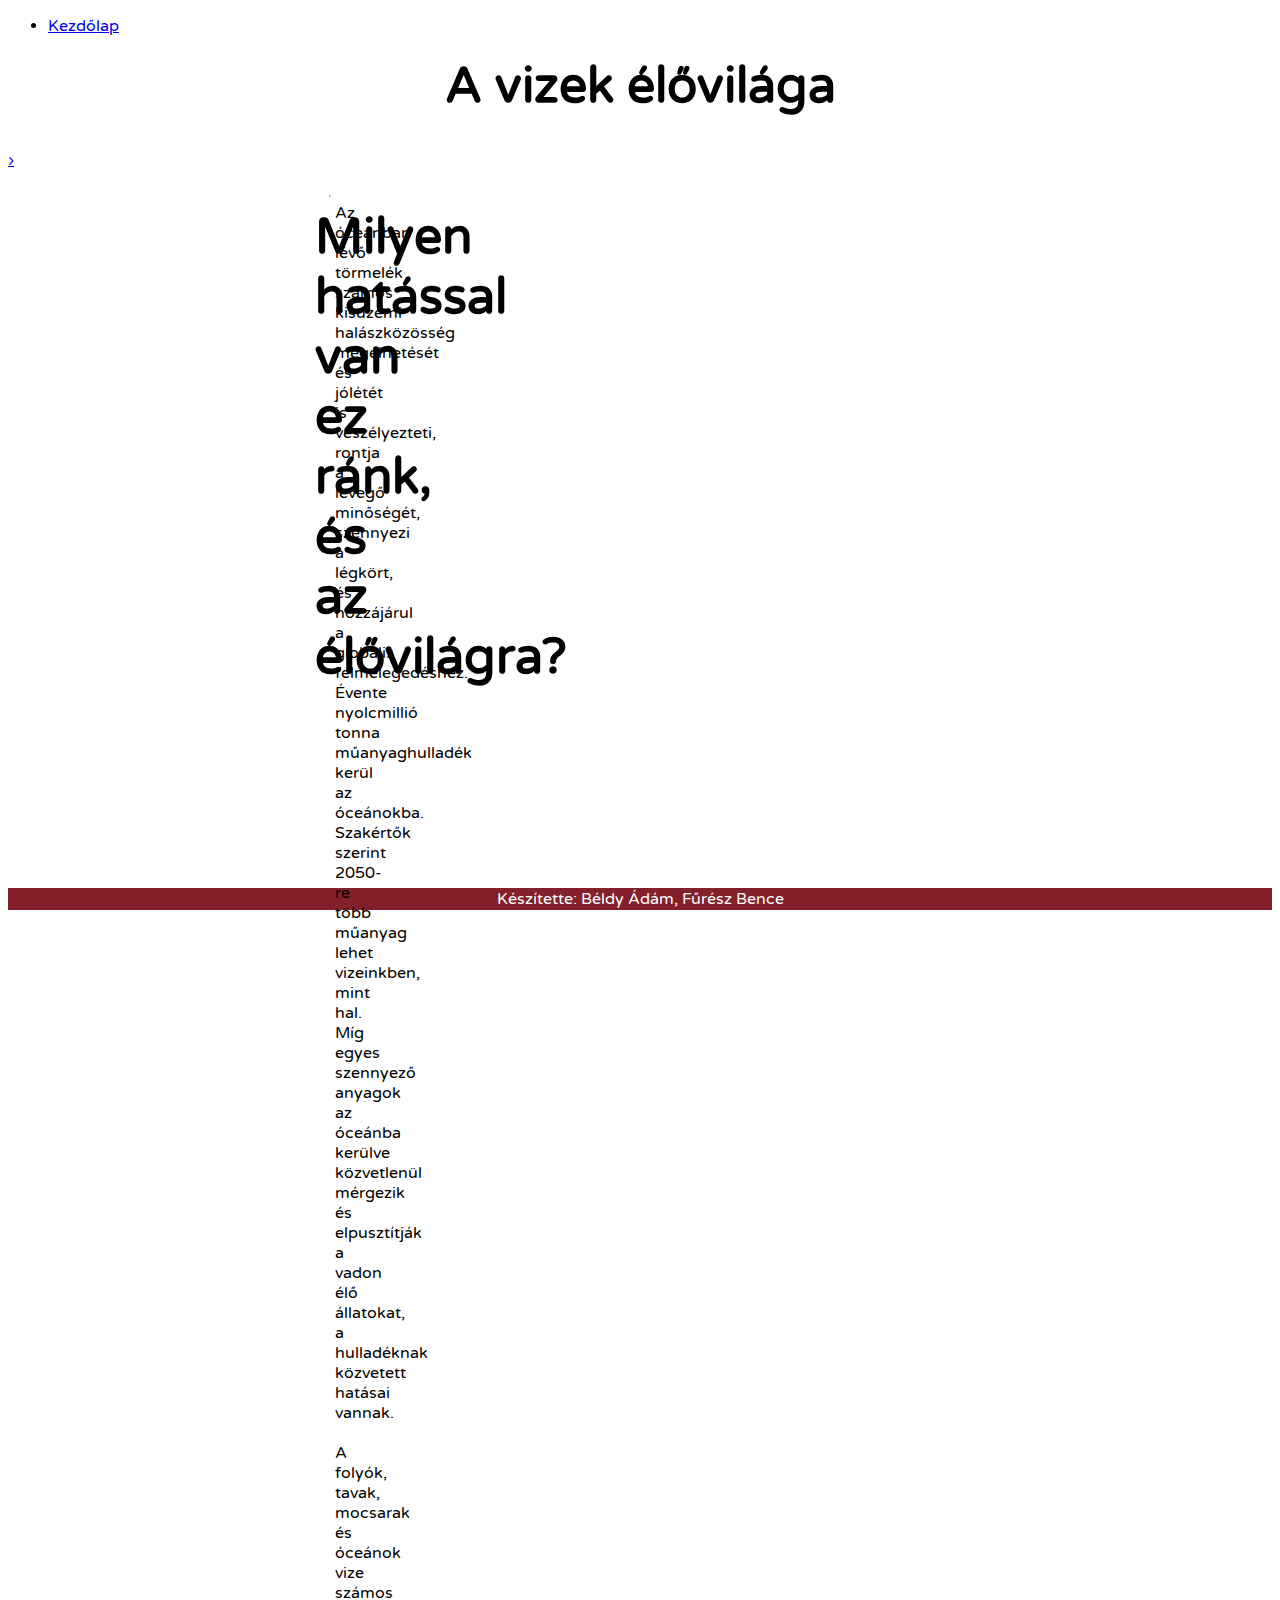
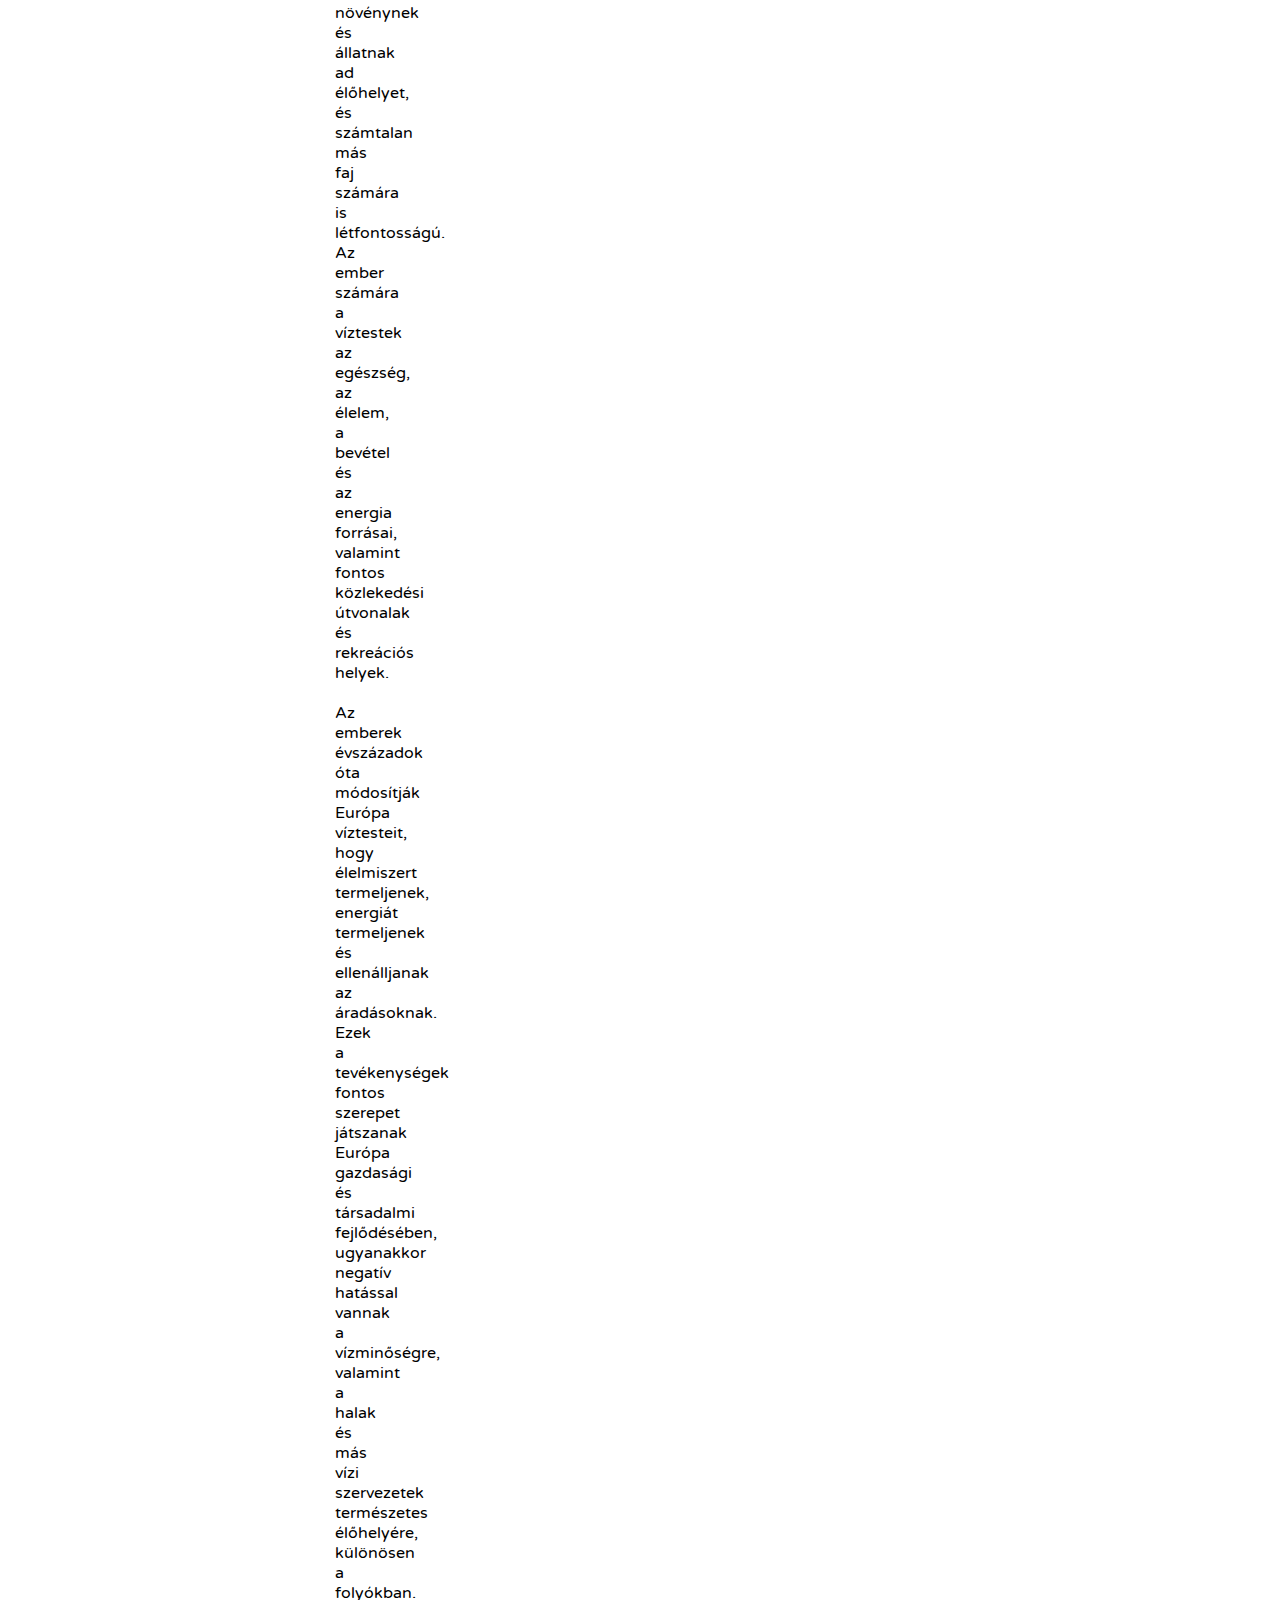
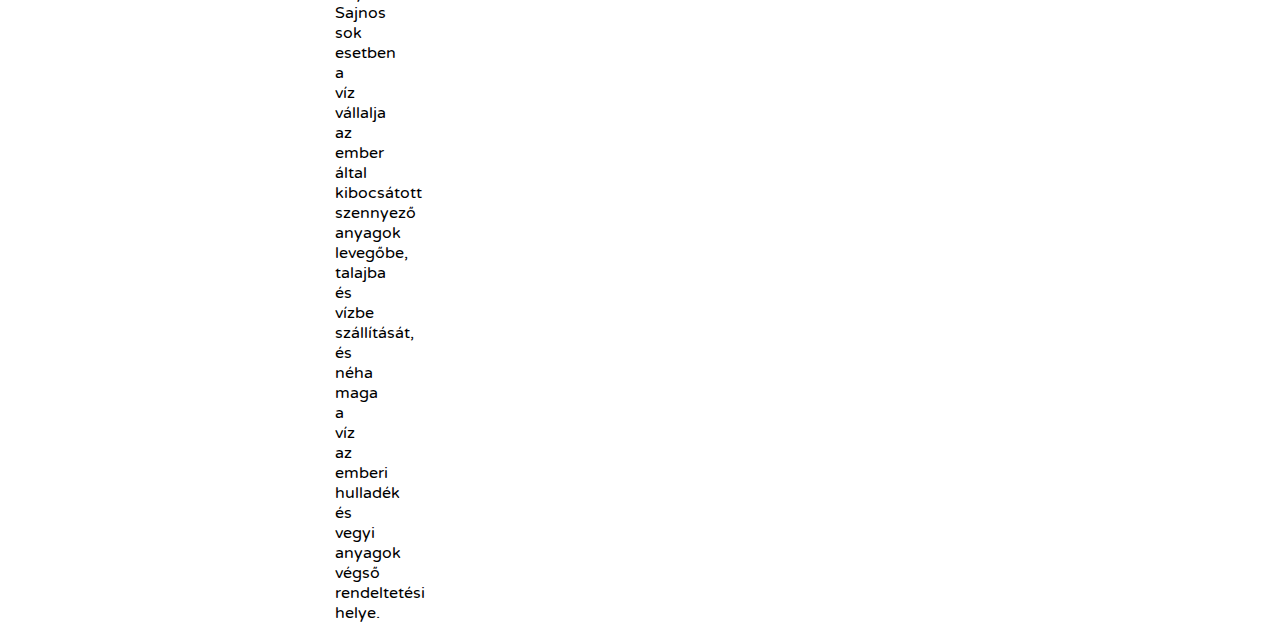
<file: elovilag.html>
<!DOCTYPE html>
<html lang="hu">
<head>
    <meta charset="UTF-8">
    <meta http-equiv="X-UA-Compatible" content="IE=edge">
    <meta name="viewport" content="width=device-width, initial-scale=1.0">
    <title>Élővilág</title>
    <link rel="stylesheet" href="style.css">
    <link rel="stylesheet" href="style.css">
    <link rel="preconnect" href="https://fonts.googleapis.com">
    <link rel="preconnect" href="https://fonts.gstatic.com" crossorigin>
    <link href="https://fonts.googleapis.com/css2?family=Varela+Round&display=swap" rel="stylesheet">
</head>
<body>
    <nav>
        <div class="hatter">
        <ul>
            <li><a href="index.html">Kezdőlap</a></li>
        </ul>
    </div>
    </nav>
    <header class="page3_hatter">
        
        <h1>A vizek élővilága</h1>
        <p class="nyil"><a href="#ugras">&#x203A;</a></p>
    </header>
    <main>
        <article id="ugras">
            <h1>Milyen hatással van ez ránk, és az élővilágra?</h1>
            <hr class="page2">
            <p>Az óceánban lévő törmelék számos kisüzemi halászközösség megélhetését és jólétét is veszélyezteti, rontja a levegő minőségét, szennyezi a légkört, és hozzájárul a globális felmelegedéshez. Évente nyolcmillió tonna műanyaghulladék kerül az óceánokba. Szakértők szerint 2050-re több műanyag lehet vizeinkben, mint hal. Míg egyes szennyező anyagok az óceánba kerülve közvetlenül mérgezik és elpusztítják a vadon élő állatokat, a hulladéknak közvetett hatásai vannak.
                <br>
                <br>
                A folyók, tavak, mocsarak és óceánok vize számos növénynek és állatnak ad élőhelyet, és számtalan más faj számára is létfontosságú. Az ember számára a víztestek az egészség, az élelem, a bevétel és az energia forrásai, valamint fontos közlekedési útvonalak és rekreációs helyek.
                <br>
                <br>
Az emberek évszázadok óta módosítják Európa víztesteit, hogy élelmiszert termeljenek, energiát termeljenek és ellenálljanak az áradásoknak. Ezek a tevékenységek fontos szerepet játszanak Európa gazdasági és társadalmi fejlődésében, ugyanakkor negatív hatással vannak a vízminőségre, valamint a halak és más vízi szervezetek természetes élőhelyére, különösen a folyókban. Sajnos sok esetben a víz vállalja az ember által kibocsátott szennyező anyagok levegőbe, talajba és vízbe szállítását, és néha maga a víz az emberi hulladék és vegyi anyagok végső rendeltetési helye.
            </p>
            
            <iframe src="https://www.youtube.com/embed/CLk7A7HXhYQ" title="YouTube video player" frameborder="0" allow="accelerometer; autoplay; clipboard-write; encrypted-media; gyroscope; picture-in-picture; web-share" allowfullscreen></iframe>
        </article>
        <footer>Készítette: Béldy Ádám, Fűrész Bence</footer>
    </main>
    
</body>
</html>
</file>
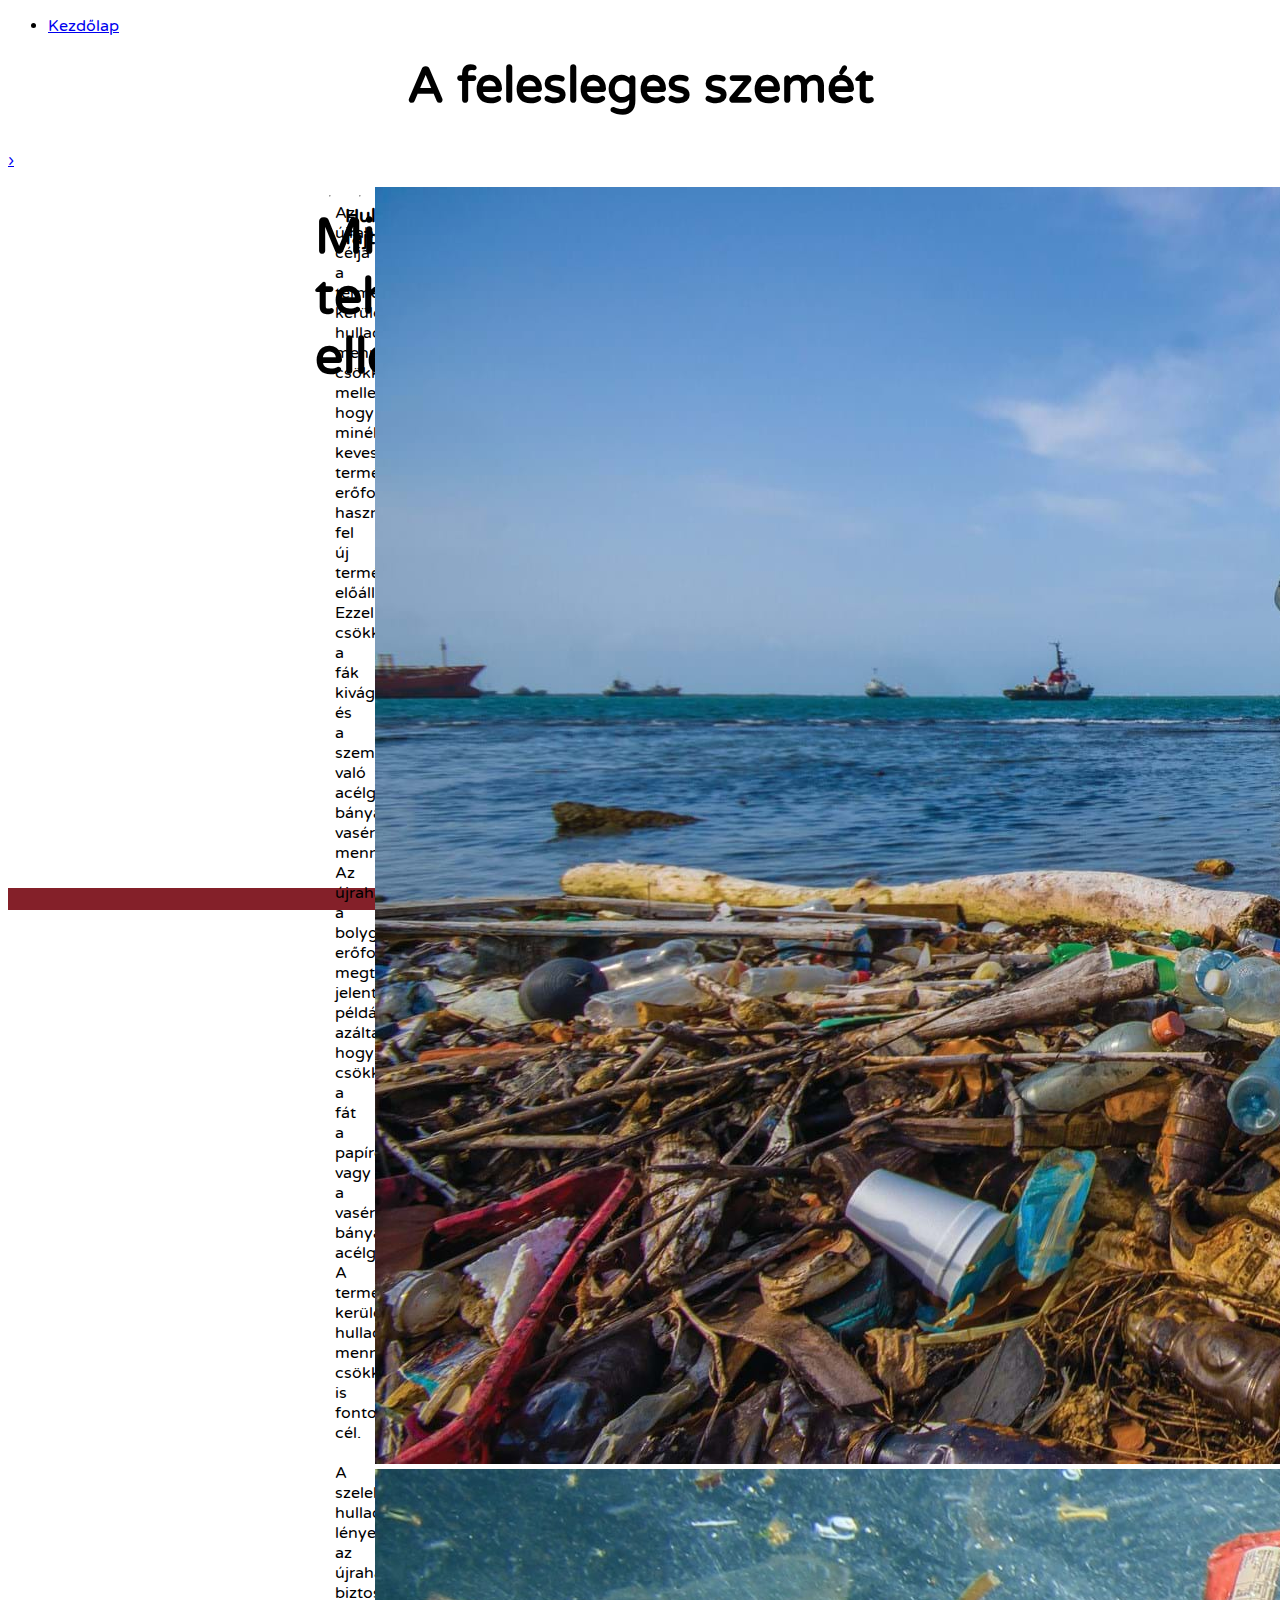
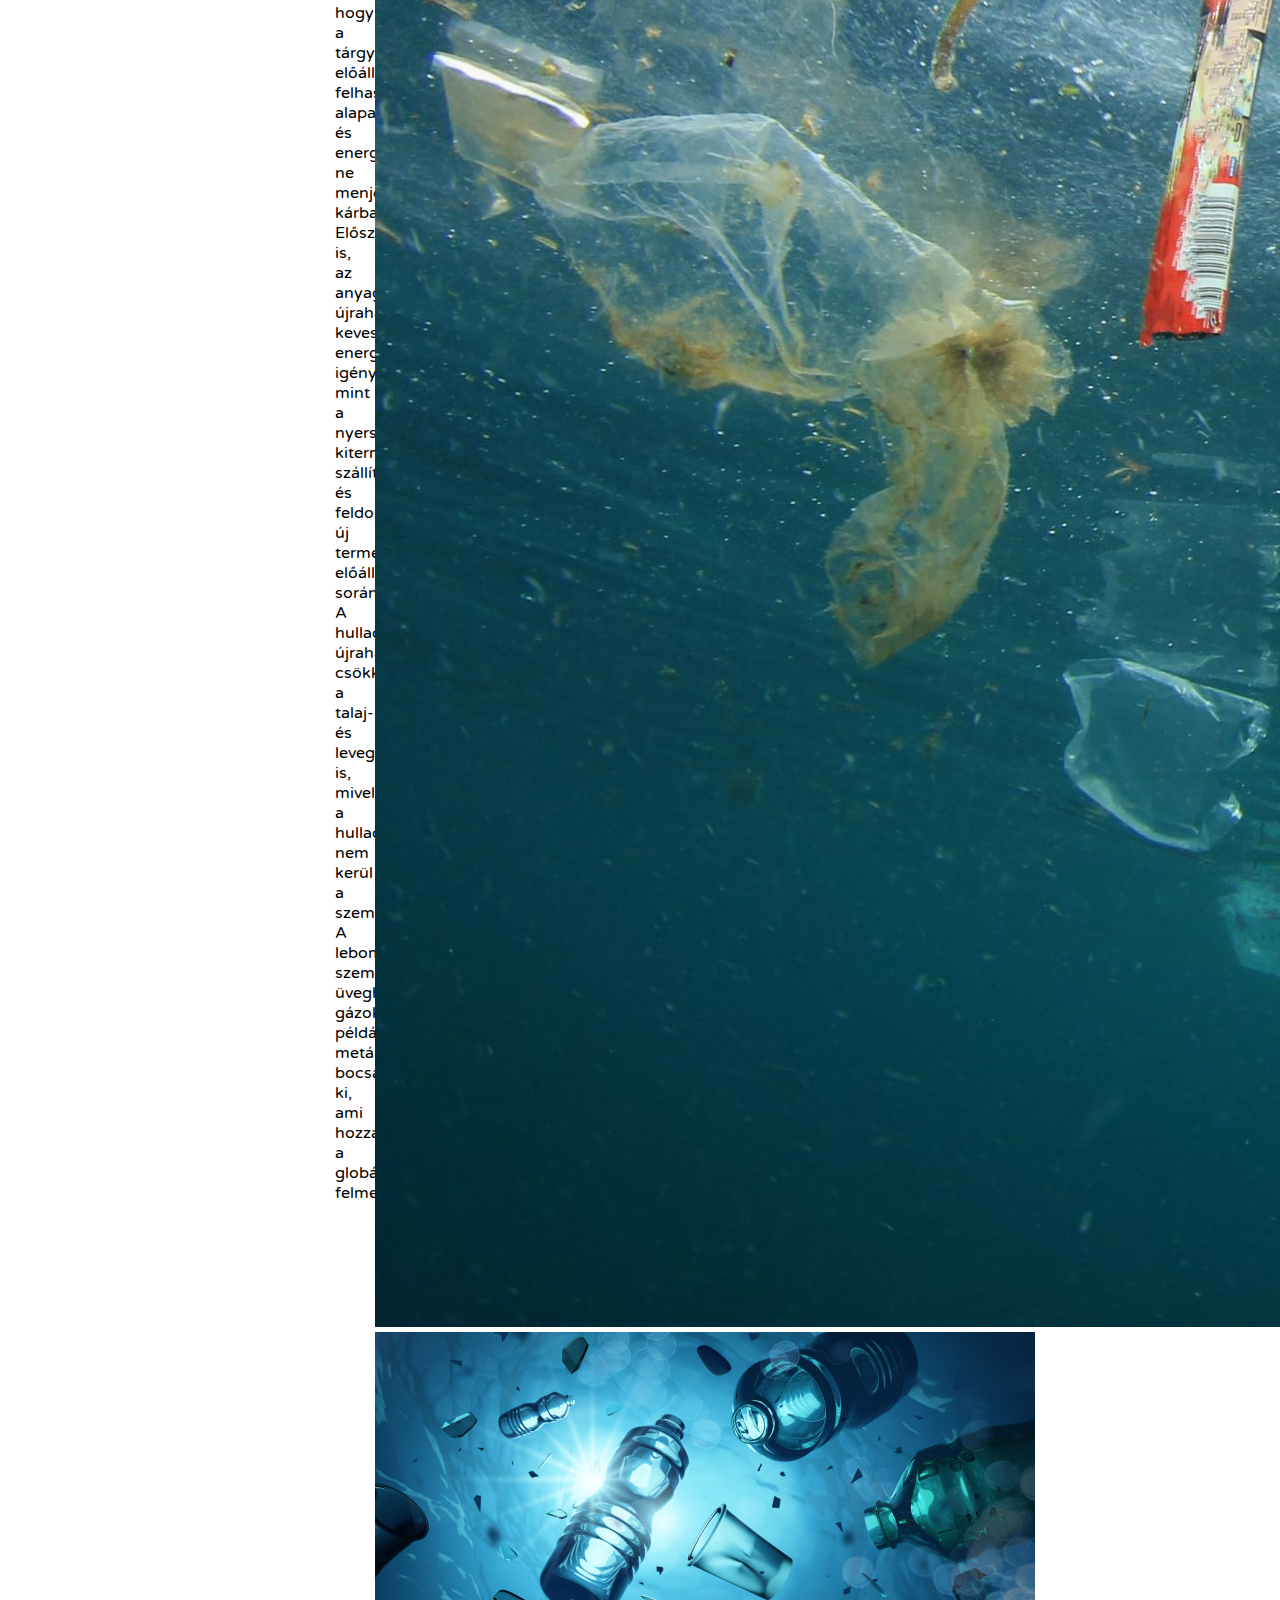
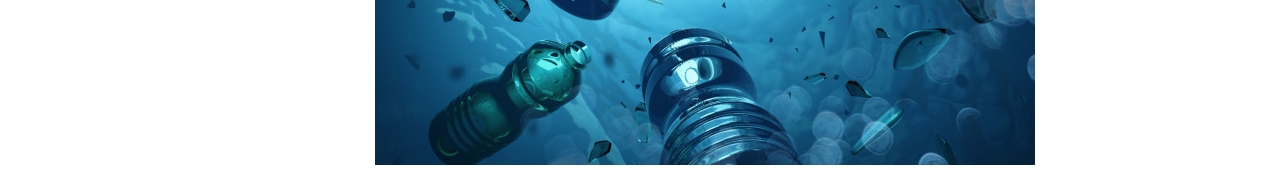
<file: ujrahasznositas.html>
<!DOCTYPE html>
<html lang="hu">
<head>
    <meta charset="UTF-8">
    <meta http-equiv="X-UA-Compatible" content="IE=edge">
    <meta name="viewport" content="width=device-width, initial-scale=1.0">
    <title>Újrahasznosítás</title>
    <link rel="stylesheet" href="style.css">
    <link rel="stylesheet" href="style.css">
    <link rel="preconnect" href="https://fonts.googleapis.com">
    <link rel="preconnect" href="https://fonts.gstatic.com" crossorigin>
    <link href="https://fonts.googleapis.com/css2?family=Varela+Round&display=swap" rel="stylesheet">
</head>
<body>
    <nav>
        <div class="hatter">
        <ul>
            <li><a href="index.html">Kezdőlap</a></li>
        </ul>
    </div>
    </nav>
    <header class="page4_hatter">
        
        <h1>A felesleges szemét</h1>
        <p class="nyil"><a href="#ugras">&#x203A;</a></p>
    </header>
    <main>
        <article  id="ugras">
            <h1>Mit tehetünk ellene?</h1>
            <hr class="page2">
            <p>Az újrahasznosítás célja a természetbe kerülő hulladék mennyiségének csökkentése mellett, hogy minél kevesebb természeti erőforrást használjunk fel új termékek előállítására. Ezzel csökkenthetjük a fák kivágását és a személygépkocsikhoz való acélgyártáshoz bányászott vasérc mennyiségét. Az újrahasznosítás a bolygó erőforrásainak megtakarítását jelenti például azáltal, hogy csökkentik a fát a papírgyártáshoz, vagy a vasérc bányászatával acélgyártáshoz. A természetbe kerülő hulladék mennyiségének csökkentése is fontos cél.
                <br>
                <br>
                A szelektív hulladékgyűjtés lényege az újrahasznosítás, biztosítva, hogy a tárgyaink előállításához felhasznált alapanyagok és energia ne menjenek kárba. Először is, az anyagok újrahasznosítása kevesebb energiát igényel, mint a nyersanyagok kitermelése, szállítása és feldolgozása új termékek előállítása során. A hulladék újrahasznosításával csökkenti a talaj- és levegőszennyezést is, mivel a hulladék nem kerül a szemétlerakókba. A lebomló szemét üvegházhatású gázokat, például metánt bocsát ki, ami hozzájárul a globális felmelegedéshez.</p>
                
                <h3>Hulladékok fajtái</h3>
                <hr class="page2">
            <ul class="felsorolas">
                <li>műanyag</li>
                <li>alumínium</li>
                <li>szerves hulladék</li>
                <li>újrahasznosított anyagok</li>
            </ul>
                <div class="galeria">
                    <div><img src="kepek/ujrahasznositas3.jpg" alt=""></div>
                    <div><img src="kepek/ujrahasznositas2.jpg" alt=""></div>
                    <div><img src="kepek/ujrahasznositas4.jpg" alt=""></div>
                </div>

            </article>
        <footer>Készítette: Béldy Ádám, Fűrész Bence</footer>
    </main>
    
</body>
</html>
</file>
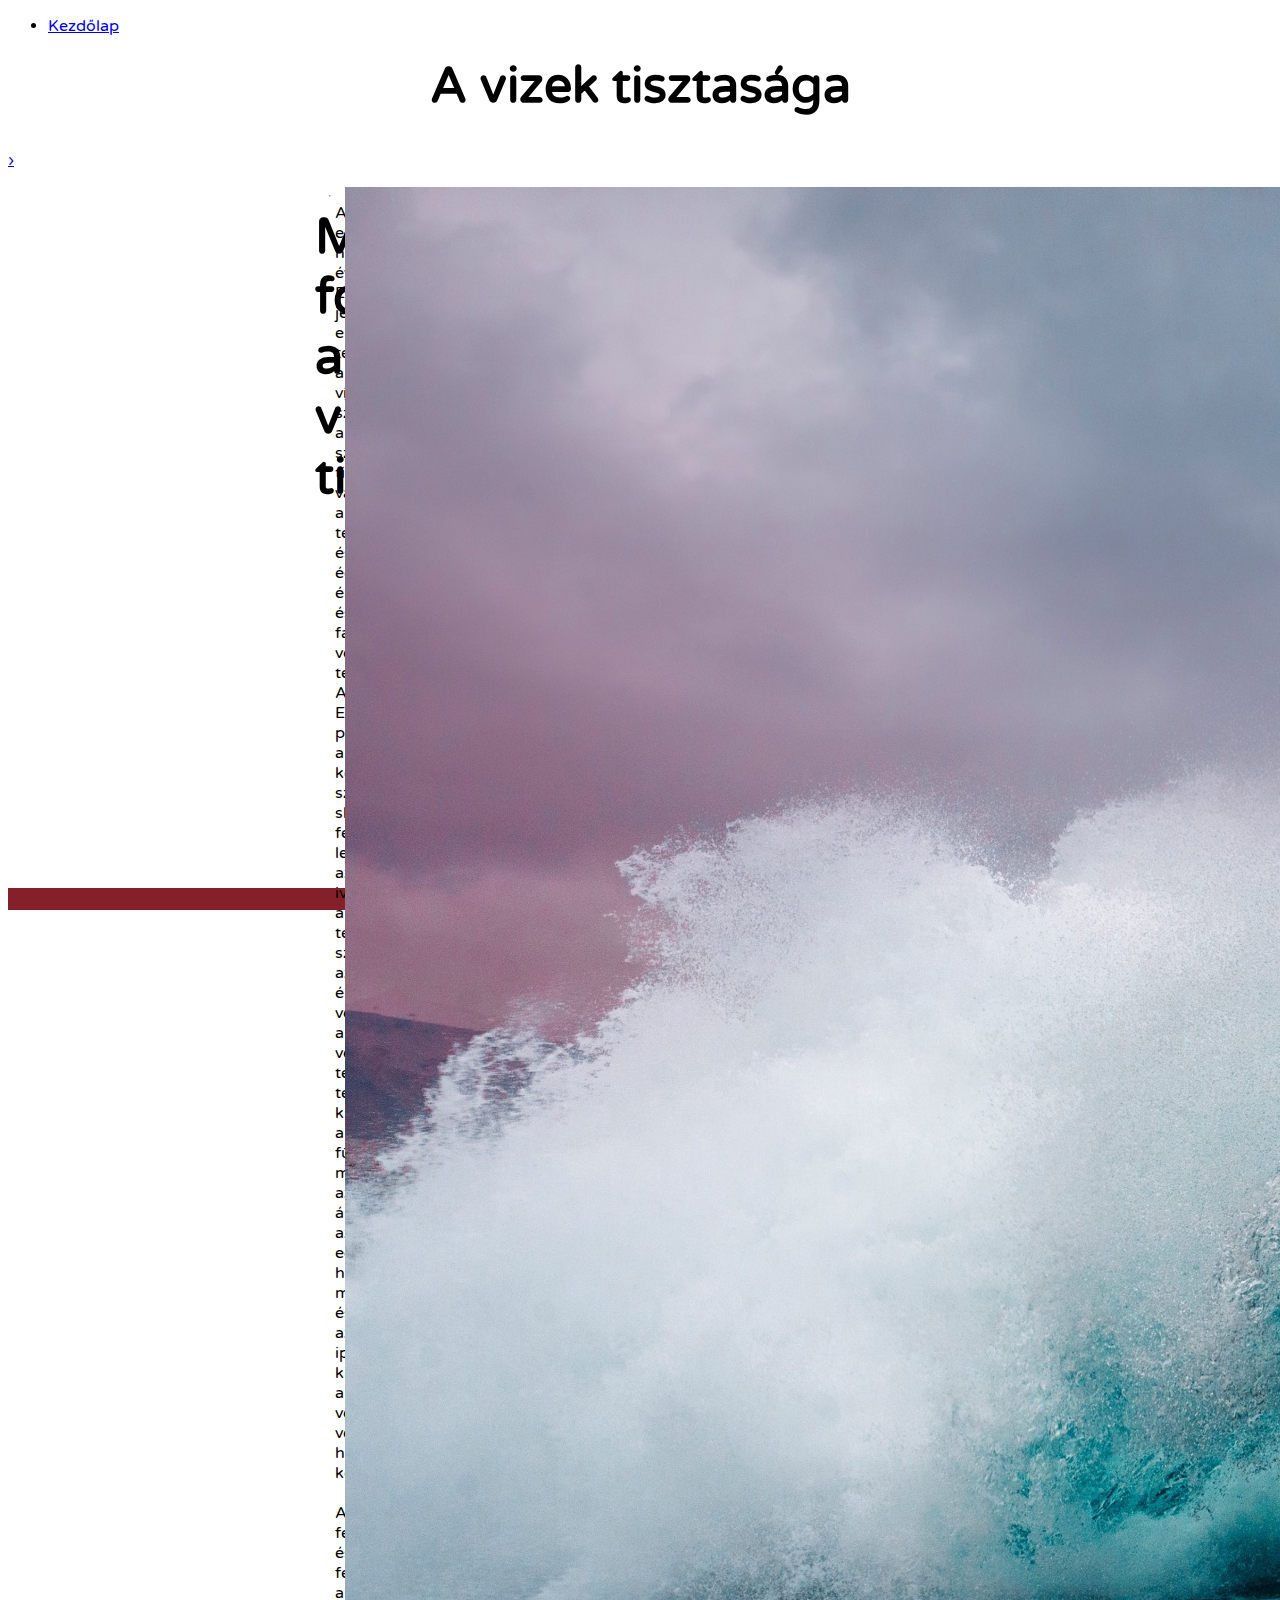
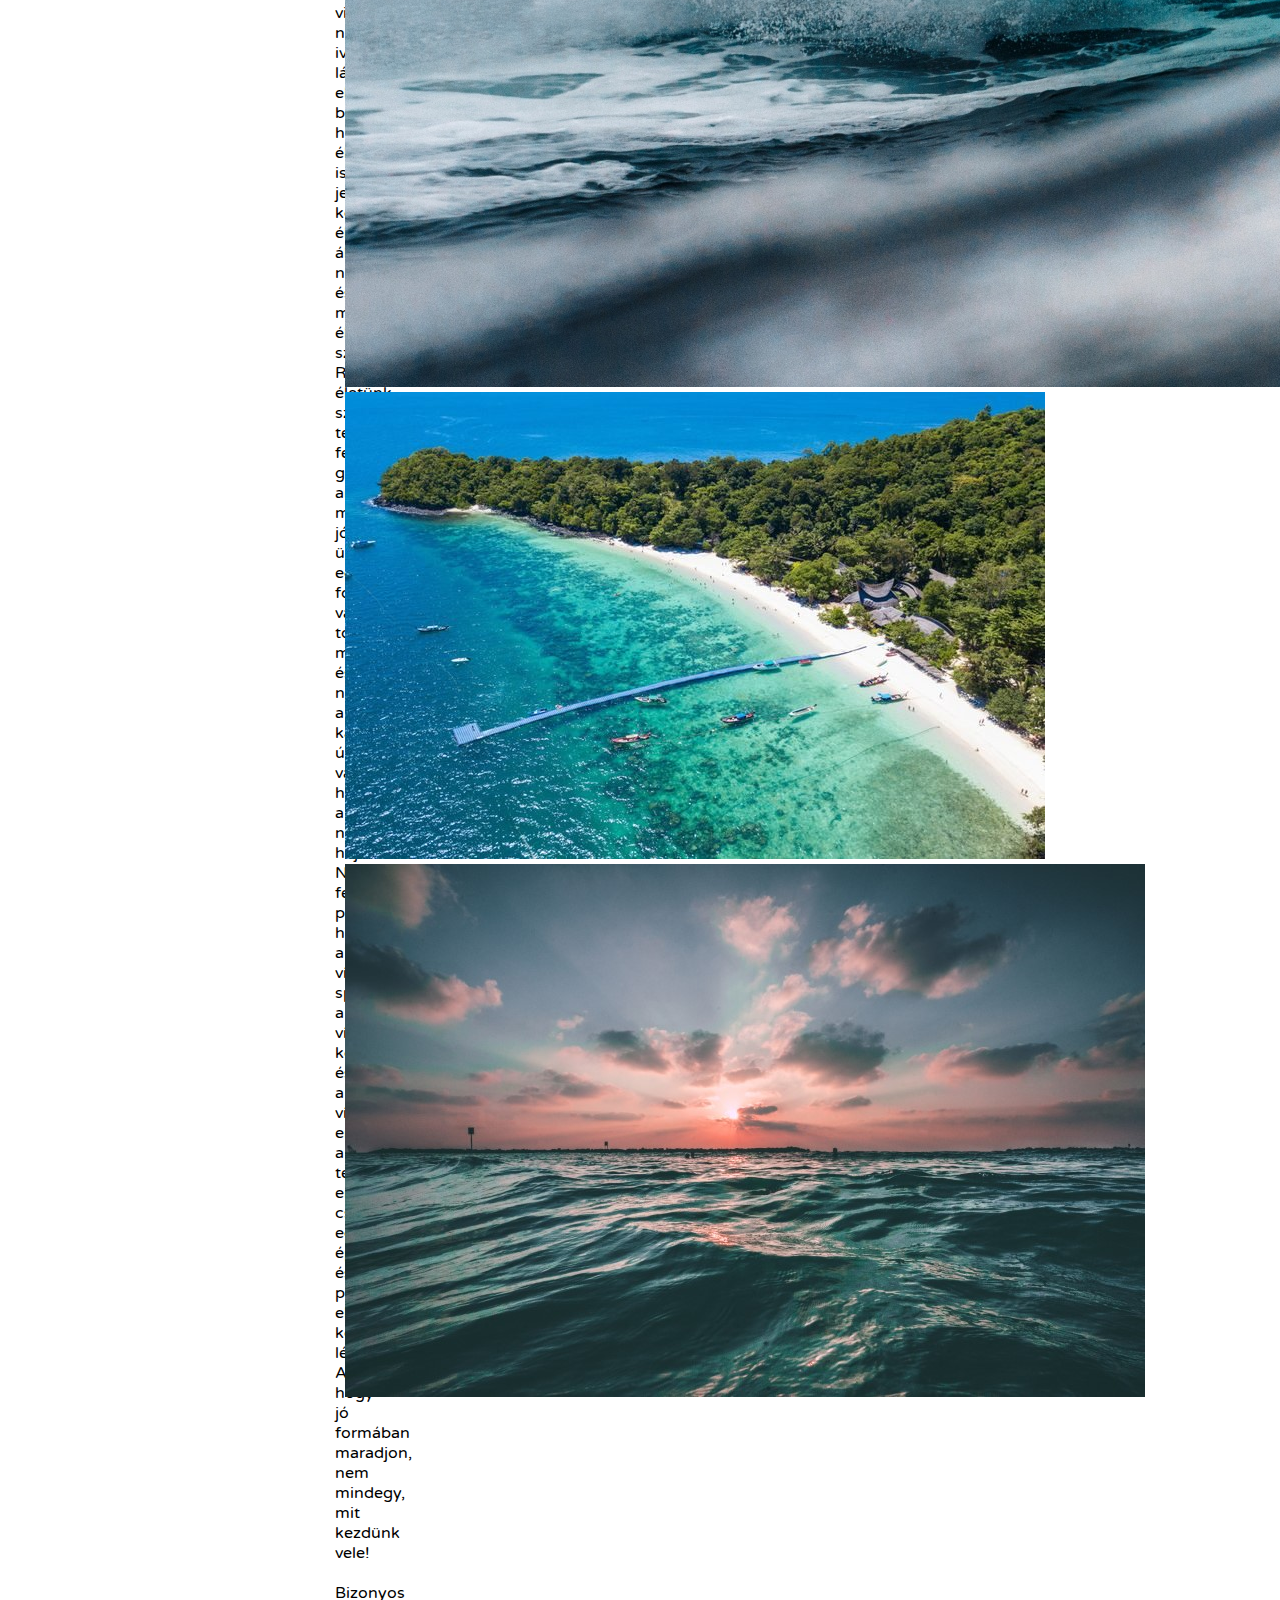
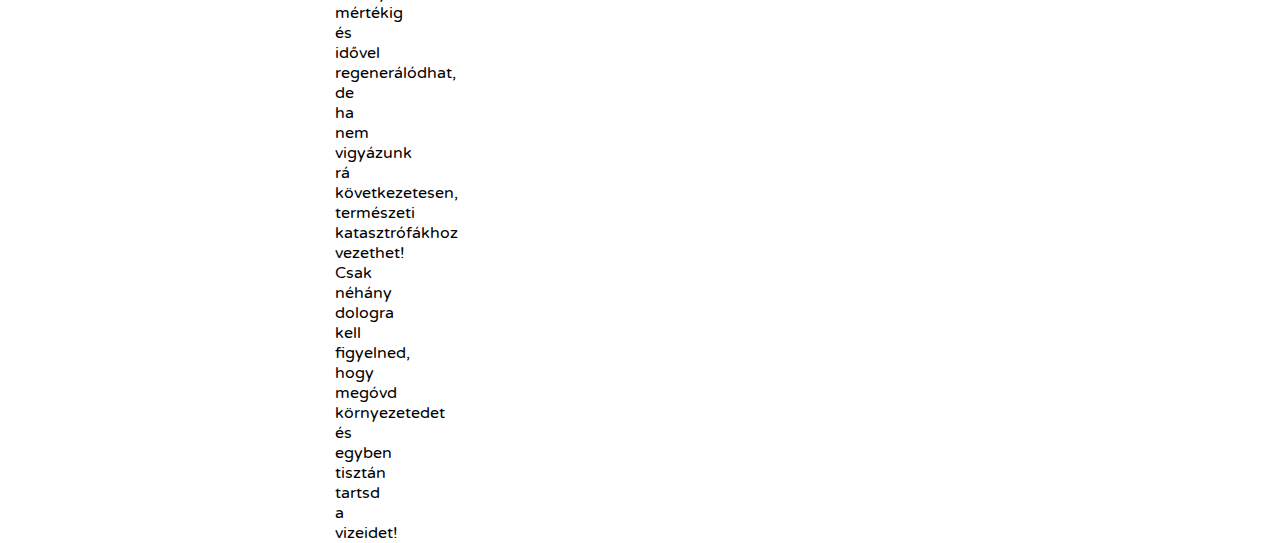
<file: viz_tisztasag.html>
<!DOCTYPE html>
<html lang="hu">
<head>
    <meta charset="UTF-8">
    <meta http-equiv="X-UA-Compatible" content="IE=edge">
    <meta name="viewport" content="width=device-width, initial-scale=1.0">
    <title>Vizek tisztasága</title>
    <link rel="stylesheet" href="style.css">
    <link rel="stylesheet" href="style.css">
    <link rel="preconnect" href="https://fonts.googleapis.com">
    <link rel="preconnect" href="https://fonts.gstatic.com" crossorigin>
    <link href="https://fonts.googleapis.com/css2?family=Varela+Round&display=swap" rel="stylesheet">
</head>
<body>
    <nav>
        <div class="hatter">
        <ul>
            <li><a href="index.html">Kezdőlap</a></li>
        </ul>
    </div>
    </nav>
    <header class="page2_hatter">
        
        <h1>A vizek tisztasága</h1>
        <p class="nyil"><a href="#ugras">&#x203A;</a></p>
    </header>
    <main>
        <article  id="ugras">
            <h1>Miért fontos a vizek tisztasága?</h1>
            <hr class="page2">
            <p>Az elmúlt négy évtizedben Európa jelentős előrelépést tett a vízminőség szabályozása, a szennyvíz tisztítása, valamint a tengeri és édesvízi élőhelyek és fajok védelme terén. Az EU politikája a kérdések széles skáláját fedi le, az ivóvíztől a települési szennyvízig, az élőhelyek védelmétől, a védett tengeri területek kijelölésétől, a fürdővíz minőségétől, az árvízvédelemtől, az egyszer használatos műanyagoktól és az ipari kibocsátásoktól a veszélyes vegyszerek használatának korlátozásáig.
                <br>
                <br>
                A felszíni és felszín alatti vizek nemcsak ivóvízzel látnak el bennünket, hanem életteret is jelentenek környezetünkben élő állatok, növények és más élőlények számára. Ráadásul életünk számos területén felbukkannak; gondolj arra, milyen jó ülni egy folyó vagy tó mellett, és nézni a kacsákat úszni, vagy horgászni a nyugodt hajnalban! Ne feledjük például, hogy a vízi sportok, a vízi közlekedés és a vízi erőművek a természet eme csodálatos, egyszerre építő és pusztító elemének köszönhetik létüket! Ahhoz, hogy jó formában maradjon, nem mindegy, mit kezdünk vele! 
                <br>
                <br>
                Bizonyos mértékig és idővel regenerálódhat, de ha nem vigyázunk rá következetesen, természeti katasztrófákhoz vezethet! Csak néhány dologra kell figyelned, hogy megóvd környezetedet és egyben tisztán tartsd a vizeidet!
            </p>

            <div class="galeria">
                <div><img src="kepek/ocean-waves-water-high-tides-5k-2880x1800-1341.jpg" alt=""></div>
                <div><img src="kepek/vizek2.jpg" alt=""></div>
                <div><img src="kepek/vizek3.jpg" alt=""></div>
            </div>

        </article>
        <footer>Készítette: Béldy Ádám, Fűrész Bence</footer>
    </main>
    
</body>
</html>
</file>
<file: style.css>
* {
  box-sizing: border-box;
}
body {
  font-family: "Varela Round", sans-serif;
}
main {
  display: grid;
  grid-template-areas:
    "h h"
    "as a"
    "f f";
  grid-template-columns: 150px auto;
}

article {
  display: grid;
  grid-area: a;
  grid-template-columns: repeat(80, 10px);
  grid-template-rows: repeat(60, 10px);
  padding: 1px;
  margin: auto;
  position: relative;
}

header {
  grid-area: h;
}
footer {
  grid-area: f;
  text-align: center;
  background-color: #842029;
  color: white;
  margin-top: 100px;
  padding: 1px;
}
header h1 {
  text-align: center;
}

aside {
  grid-area: as;
  display: grid;
  grid-template-columns: 80px 80px;
  grid-template-rows: repeat(6, 75px);
}

.kocka {
  width: 10px;
  height: 10px;
  display: inline-block;
  border: 1px solid rgba(90, 89, 89, 0.425);
  cursor: pointer;
  margin: 0;
}

.szin {
  width: 75px;
  height: 70px;
  margin: 5px;
  border-radius: 15px;
  cursor: pointer;
  border: 1px solid gray;
  border-radius: 10px;
}

.kepek {
  margin: auto;
  margin-top: 10%;
  display: grid;
  gap: 0;
  grid-template-columns: repeat(5, auto);
  padding-left: 5%;
  padding-right: 5%;
}

.egyedi{
  margin: auto;
  margin-top: 30px;
  margin-left: 55px;
  width: 100%;
  cursor: pointer;
  transition: 0.5s;
}

.egyedi p{
  padding: 10px;
  border: 1.5px solid black;
  border-radius: 10px;
  cursor: pointer;
  transition: 0.5s;
}
.kep img{
  width: 80%;
  padding: 10px;
  border: 1.5px solid black;
  border-radius: 10px;
  cursor: pointer;
  transition: 0.5s;
}
.kep img:hover{
  width: 70%;
}

.kivalasztottKep > img {
  width: 600px;
  position: absolute;
  left: 55%;
  transform: translate(-50%, -50%);
  z-index: -1;
  background-color: transparent;
  top: 500px;
}

.doboz {
  padding: 10px;
  position: fixed;
  top: 3%;
  left: 73%;
  width: 250px;
  border-radius: 3px;
  background-color: white;
}

.kszin {
  text-align: center;
  padding: 10px;
  border: 1px solid black;
  border-radius: 121px;
  margin-left: 8px;
  font-size: 6px;
  padding-bottom: 4px;
}

.szin > p {
  text-align: center;
  text-align: center;
  font-size: 50px;
  transform: rotate(-180deg);
  transition: 0.5s;
  color: black;
  text-decoration: none;
  font-family: cursive;
}
.szin > p:hover {
  font-size: 46px;
  color: #0d6efd;
}
aside > a {
  color: white;
}
aside > a:hover {
  color: white;
}
h1 {
  text-align: center;
  margin-top: 20px;
  font-size: 50px;
}
</file>
